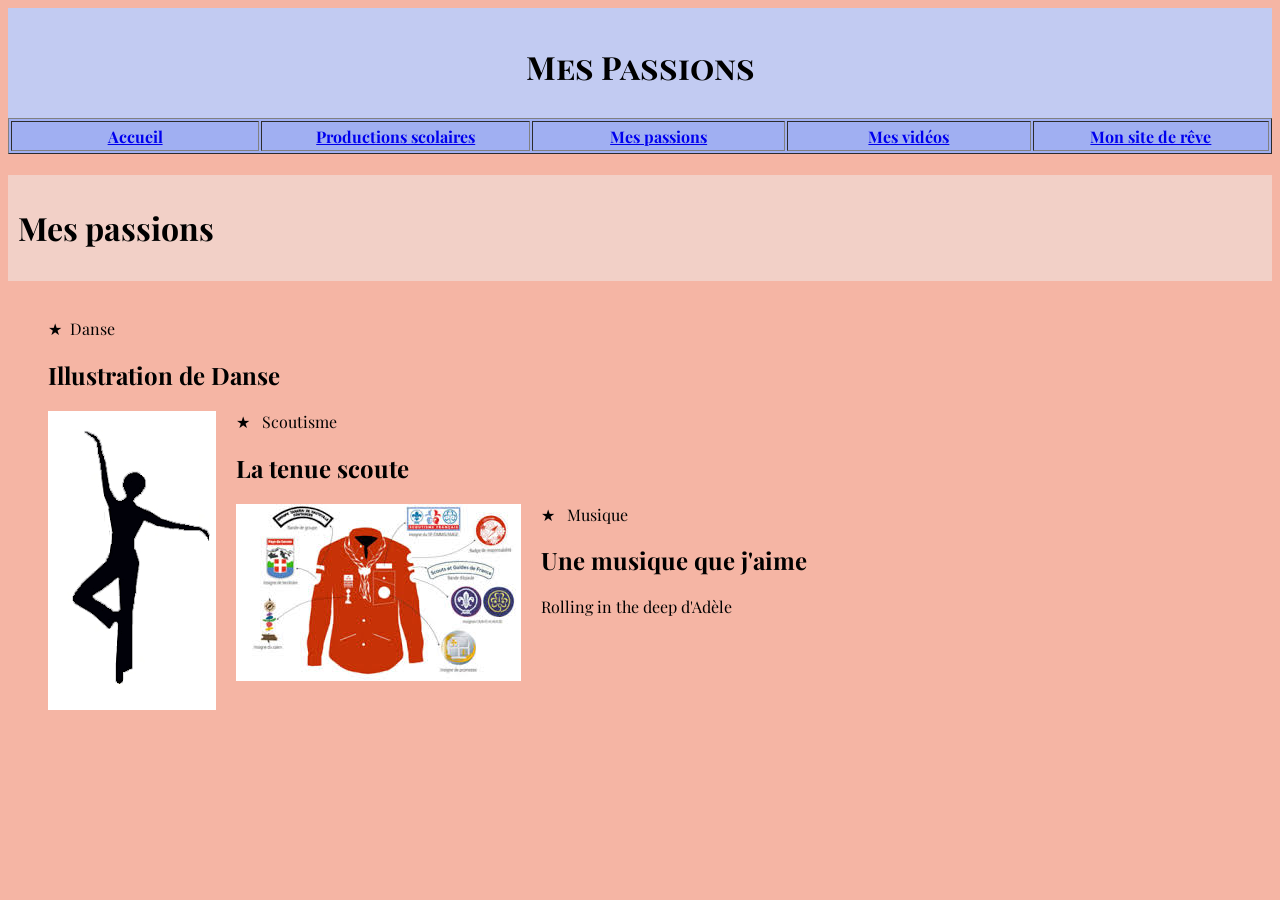
<file: passions.html>
<!DOCTYPE html>
<html lang="fr">

<head>
	<title> Mes passions </title>
	<meta charset="utf-8" />
	<link href="https://fonts.googleapis.com/css2?family=Playfair+Display:ital,wght@0,400..900;1,400..900&display=swap" rel="stylesheet">
	<link rel="stylesheet" href="style.css" type="text/css" />
</head>

<body>
	<div id="entete-de-page"> 
		<p> Mes Passions </p>
	</div> 
	<table id="bloc-menu" border="1">
	<tr>
		<th><a href="index.html"> Accueil </a></th>
		<th><a href="productions.html">Productions scolaires</a></th>
		<th><a href="passions.html">Mes passions</a></th>
		<th><a href="videos.html">Mes vidéos</a></th>
		<th><a href="site.html">Mon site de rêve</a></th>
	</tr>
	</table> <br/> 
	<div id="contenu">
		<h1> Mes passions </h1>	
	</div> <br/> 
	<ul><li>Danse</li> 
<h2 > Illustration de Danse</h2> 
<img src= "ma-puce.png" />
<li> Scoutisme</li> 
<h2 > La tenue scoute </h2>
<img src= "scout.jpeg" />
<li> Musique</li>
<h2 >  Une musique que j'aime </h2>
<p> Rolling in the deep d'Adèle </p></ul>
</body>

</html>
</file>
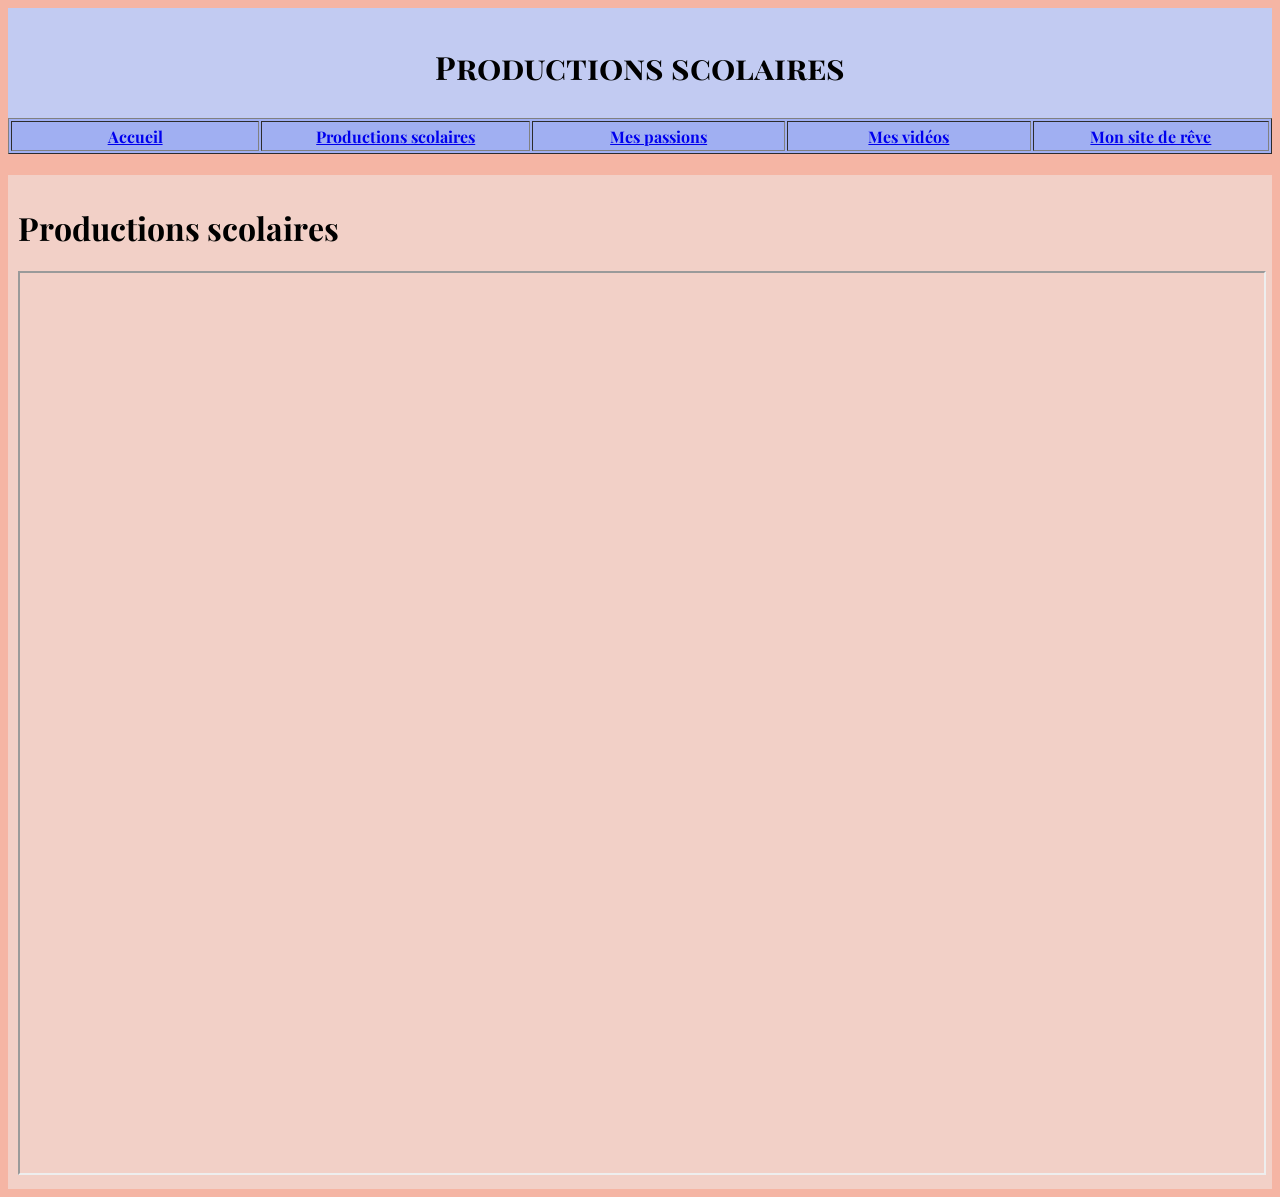
<file: productions.html>
<!DOCTYPE html>
<html lang="fr">

<head>
	<title> Productions scolaires </title>
	<meta charset="utf-8" />
	<link href="https://fonts.googleapis.com/css2?family=Playfair+Display:ital,wght@0,400..900;1,400..900&display=swap" rel="stylesheet">
	<link rel="stylesheet" href="style.css" type="text/css" />
</head>

<body>
	<div id="entete-de-page"> 
		<p> Productions scolaires </p>
	</div> 
	<table id="bloc-menu" border="1">
	<tr>
		<th><a href="index.html"> Accueil </a></th>
		<th><a href="productions.html">Productions scolaires</a></th>
		<th><a href="passions.html">Mes passions</a></th>
		<th><a href="videos.html">Mes vidéos</a></th>
		<th><a href="site.html">Mon site de rêve</a></th>
	</tr>
	</table> <br/> 
	<div id="contenu">
		<h1> Productions scolaires </h1>	
		<iframe src="https://padlet.com/lyceesacrecoeur/productions-smewfa4mife04yd0" width="90%" height= "100%" </iframe>
	</div> <br/> 
	
</body>

</html>
</file>
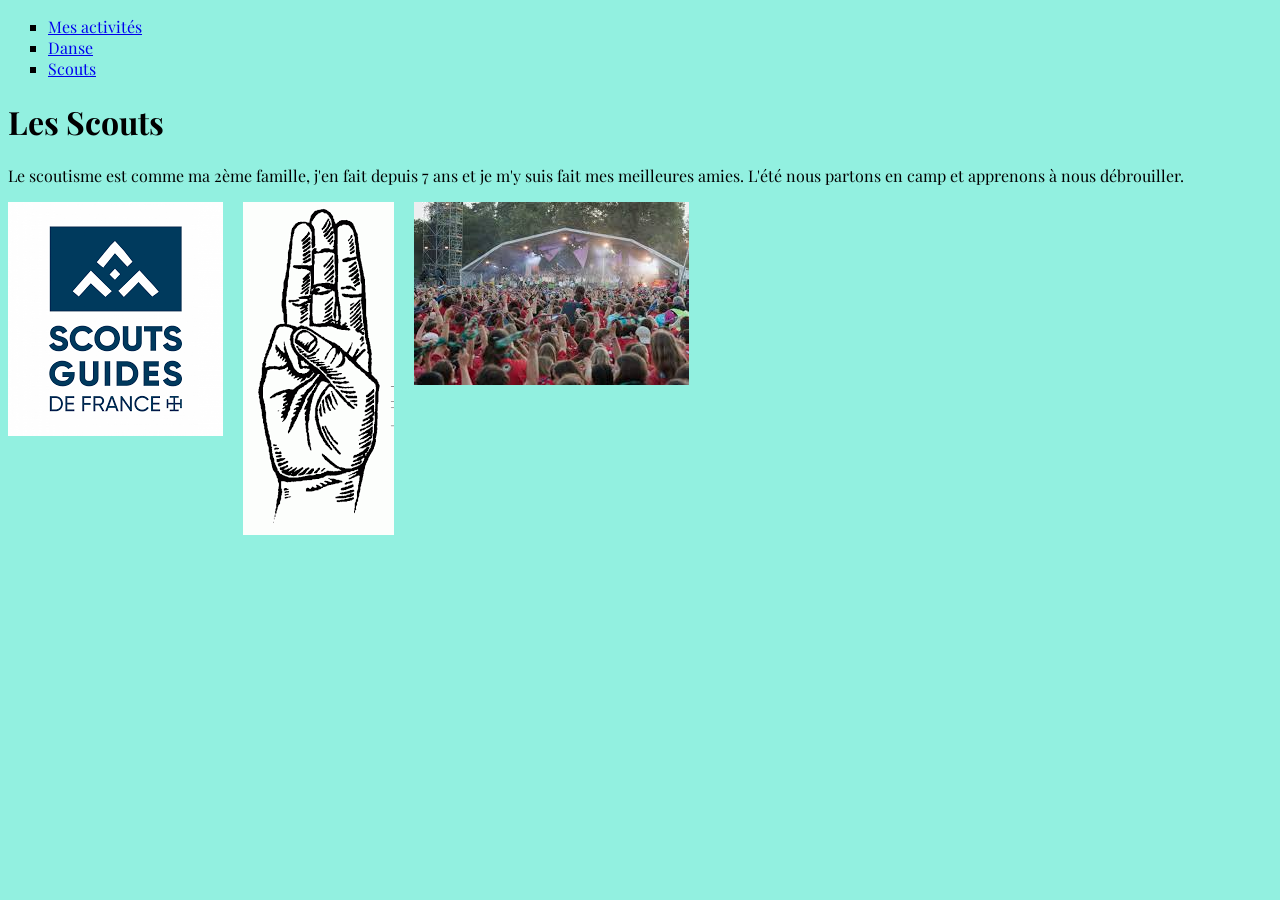
<file: scouts.html>
<!DOCTYPE html>
<html lang="fr">
<head>
    <meta charset="UTF-8">
    <title>Les Scouts</title>
	<link href="https://fonts.googleapis.com/css2?family=Playfair+Display:ital,wght@0,400..900;1,400..900&display=swap" rel="stylesheet">
    <link rel="stylesheet" href="style11.css">
</head>
<body>

<header>
    <nav>
        <ul class="menu">
            <li><a href="activités.html">Mes activités</a></li>
            <li><a href="danse.html">Danse</a></li>
            <li><a href="scouts.html">Scouts</a></li>
        </ul>
    </nav>
</header>

<h1>Les Scouts</h1>

<p>Le scoutisme est comme ma 2ème famille, j'en fait depuis 7 ans et je m'y suis fait mes meilleures amies. L'été nous partons en camp et apprenons à nous débrouiller.</p>

<div class="images">
    <img src="[data-uri]" alt="Scout 1">
    <img src="[data-uri]" alt="Scout 2">
    <img src="[data-uri]" alt="Scout 3">
</div>


</body>

</html>
</file>
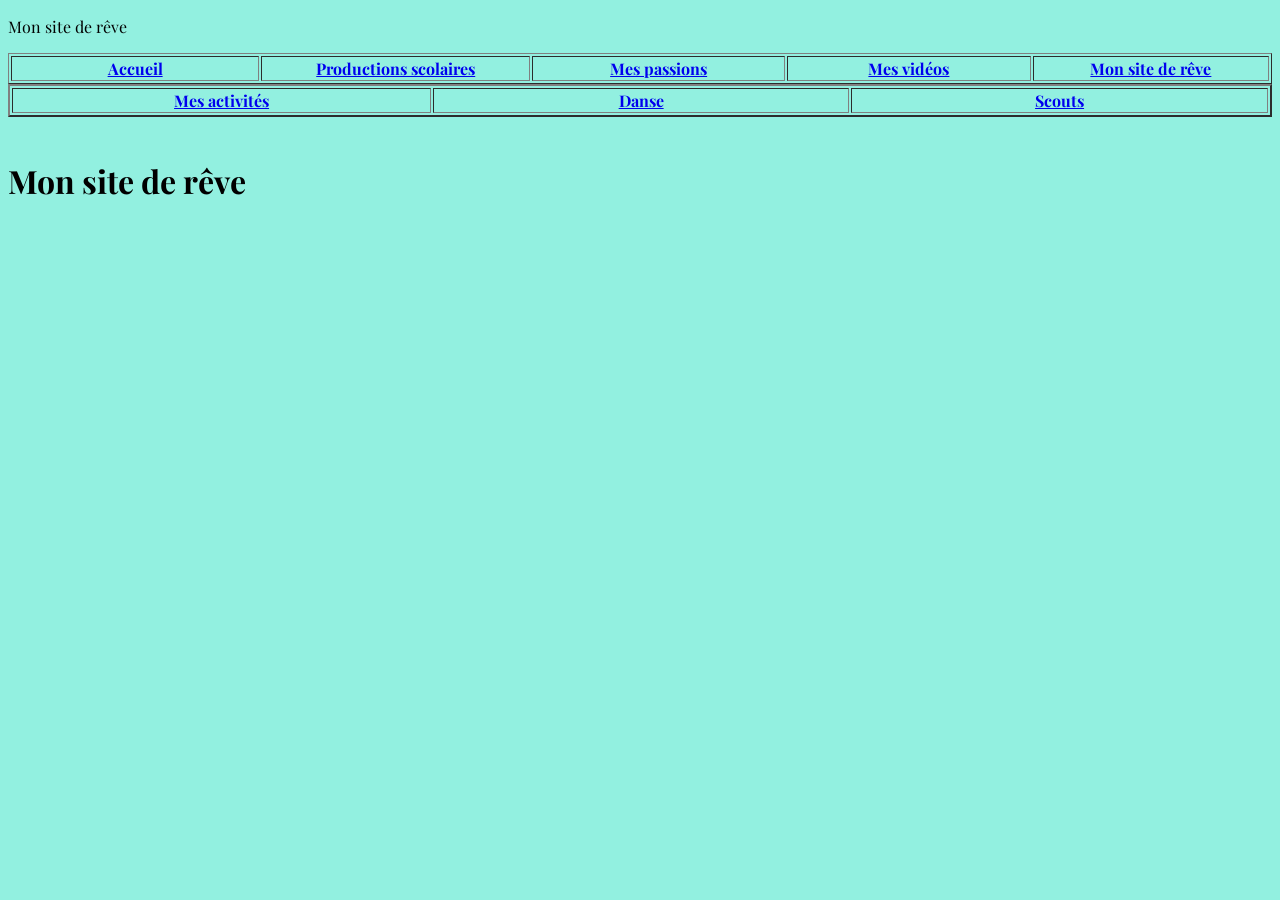
<file: site.html>
<!DOCTYPE html>
<html lang="fr">

<head>
	<title> Mon site de rêve </title>
	<meta charset="utf-8" />
	<link href="https://fonts.googleapis.com/css2?family=Playfair+Display:ital,wght@0,400..900;1,400..900&display=swap" rel="stylesheet">
	<link rel="stylesheet" href="style11.css" type="text/css" />
</head>

<body>
	<div id="entete-de-page"> 
		<p> Mon site de rêve </p>
	</div> 
	<table id="bloc-menu" border="1">
	<tr>
		<th><a href="index.html"> Accueil </a></th>
		<th><a href="productions.html">Productions scolaires</a></th>
	 	<th><a href="passions.html">Mes passions</a></th>
		<th><a href="videos.html">Mes vidéos</a></th>
		<th><a href="site.html">Mon site de rêve</a></th>
	</tr>
	</table> 
	
	<table id="bloc-menu" border="2">
	</tr>
	
	<th><a href="activités.html"> Mes activités</a></th>
	<th><a href="danse.html"> Danse </a></th>
	<th><a href="scouts.html"> Scouts </a></th>
	</tr>
	</table> <br/> 
	
	<div id="contenu">
		<h1> Mon site de rêve </h1>	
	</div> <br/> 
	
</body>

</html>
</file>
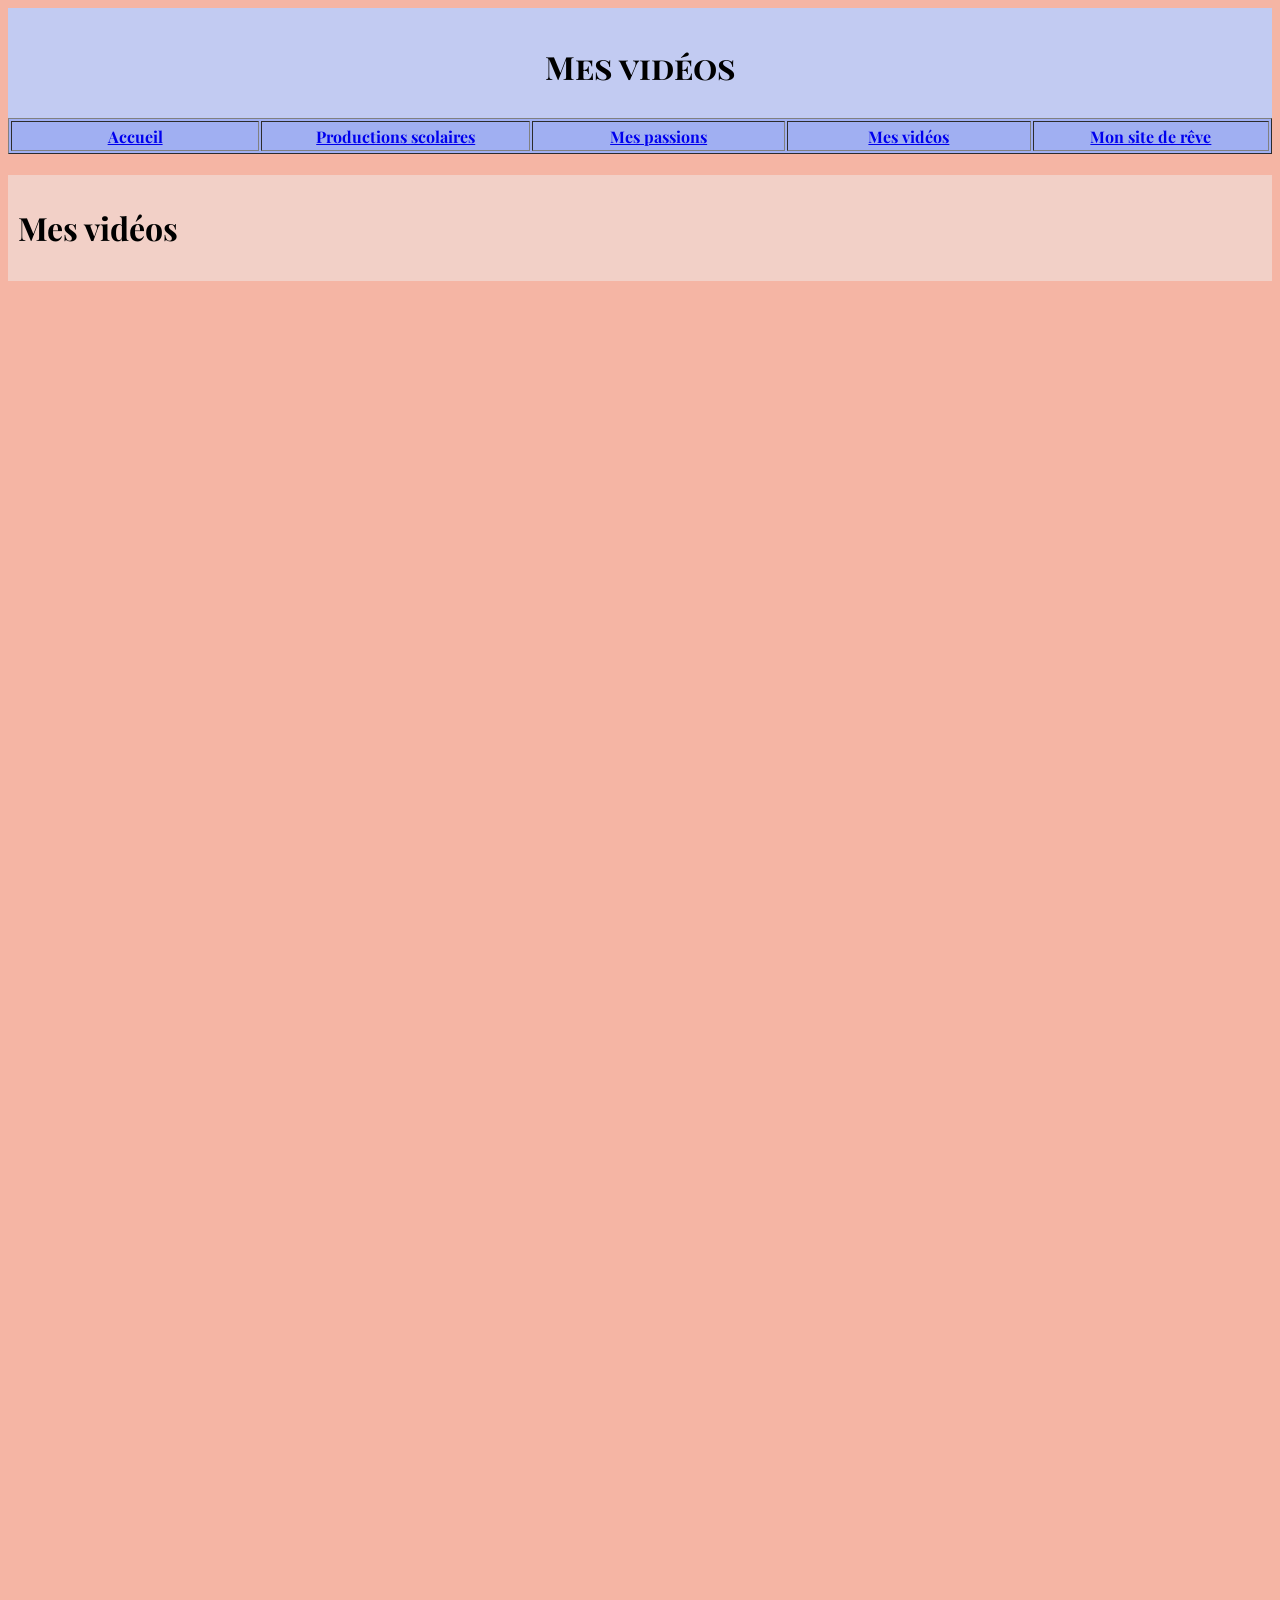
<file: videos.html>
<!DOCTYPE html>
<html lang="fr">

<head>
	<title> Mes vidéos </title>
	<meta charset="utf-8" />
	<link href="https://fonts.googleapis.com/css2?family=Playfair+Display:ital,wght@0,400..900;1,400..900&display=swap" rel="stylesheet">
	<link rel="stylesheet" href="style.css" type="text/css" />
</head>

<body>
	<div id="entete-de-page"> 
		<p> Mes vidéos </p>
	</div> 
	<table id="bloc-menu" border="1">
	<tr>
		<th><a href="index.html"> Accueil </a></th>
		<th><a href="productions.html">Productions scolaires</a></th>
		<th><a href="passions.html">Mes passions</a></th>
		<th><a href="videos.html">Mes vidéos</a></th>
		<th><a href="site.html">Mon site de rêve</a></th>
	</tr>
	</table> <br/> 
	<div id="contenu">
		<h1> Mes vidéos </h1>	
	</div> <br/> 
	
</body>

</html>
<iframe width="560" height="315" src="https://www.youtube.com/embed/VPRjCeoBqrI?si=MKjV_mVTUE1HUjgt" title="YouTube video player" frameborder="0" allow="accelerometer; autoplay; clipboard-write; encrypted-media; gyroscope; picture-in-picture; web-share" referrerpolicy="strict-origin-when-cross-origin" allowfullscreen></iframe>
<iframe width="560" height="315" src="https://www.youtube.com/embed/F-6CALasznM?si=UHPsHeuvWrvZt-O8" title="YouTube video player" frameborder="0" allow="accelerometer; autoplay; clipboard-write; encrypted-media; gyroscope; picture-in-picture; web-share" referrerpolicy="strict-origin-when-cross-origin" allowfullscreen></iframe>
<iframe width="560" height="315" src="https://www.youtube.com/embed/or3tEfRpNBk?si=zLT3ZltvI7xMKR3Y" title="YouTube video player" frameborder="0" allow="accelerometer; autoplay; clipboard-write; encrypted-media; gyroscope; picture-in-picture; web-share" referrerpolicy="strict-origin-when-cross-origin" allowfullscreen></iframe>
</file>
<file: style.css>
iframe {
	
	height: 100vh;
	width: 100%;
	}
body {
	background-color: #F5B5A4;
	font-family: Playfair Display, sans-serif;
	font-size: 16px;
}
img { 
	float: left; 
	margin-right: 20px;
}
i.presentation {
	display: flex;
	gap:20px;
	align-items: flex-start;
	}
	.presentation img { 
	width: 120px; /*plus fiable que % ici*/
	height: auto;
	}
	.texte-presentation {
		flex:1;
		color: #163880;
		}
		
th { width: 500px;}
ul { list-style-type: square; }
ul { 

  list-style-type: none; /* on supprime la puce par défaut */ 

}
ul li::before { 

  content: "★";   /* on met une puce en forme d'étoile */  

  margin-right: 8px; 

} 

#entete-de-page {
	padding: 5px;
	height: 100px;
	background-color: #C2CBF2;
	font-size: 32px;
	font-weight: bold;
	font-variant: small-caps;
	text-align: center;
}
#bloc-menu {
	height: 36px;
	background-color: #A0AFF2;
	float: center;
	color: #FFFFFF;
}
#contenu {
	padding: 10px;
	background-color: #F2D0C7;
	/*j'ai mis un fond rose clair sur la zone de contenu*/
}
#infos {
	color: darkblue;
	font-style: italic;
}
#pied-de-page {
	padding: 5px;
	background-color: #F2D0C7;
	font-size: 11px;
}




/*créer des commandes pour lancer /arrêter de la musique*/
.bouton {
	display:inline-block;
	text-align:center;
	text-decoration:none;
	font-weight: 400;
	color:#f34808;
	font-size:4rem;
	line-height:2em;
	margin:0 30px;
}

.bouton.active {
Color:#08c5f3;
}
/*mettre une image aux bords arrondis*/

.arrondie {
-moz-border-radius:7px;
-webkit-border-radius:7px;
border-radius:7px;
}
.playfair-display-<uniquifier> {
	font-family: "Playfair Display" , serif;
	font-optical-sizing: auto;
	dont-weight: <weight>;
	font-style: normal;
	}
</file>
<file: style11.css>
iframe {
	
	height: 100vh;
	width: 100%;
	}
body {
	background-color: #92F0E0;
	font-family: Playfair Display, sans-serif;
	font-size: 16px;
}
img { 
	float: left; 
	margin-right: 20px;
}
i.presentation {
	display: flex;
	gap:20px;
	align-items: flex-start;
	}
	.presentation img { 
	width: 120px; /*plus fiable que % ici*/
	height: auto;
	}
	.texte-presentation {
		flex:1;
		color: #031438;
		}
		th { width: 500px;}

ul { list-style-type: square; }


#entete-de-page {
}
padding: 5px;
height: 100px;
background-color: #F7F2C3;
font-size: 32px;
font-weight: bold;
font-variant: small-caps:
text-align: center;
#bloc-menu {
}
height: 36px;
background-color:  #F2EBA0;
float: center;
color: #FFFFFF;

#contenu {
padding: 10px;
}
color: #FFFFFF;

#contenu {
padding: 10px;
background-color: #C7F2E9;
} /*j'ai mis un fond vert clair sur la zone de contenu*/
#infos {
}
color: darkblue;
font-style: italic;
#pied-de-page {
}
padding: 5px;
background-color: #F2D0C7;
font-size: 11px;
/*créer des commandes pour lancer /arrêter de la musique*/
.bouton {
display:block;
text-align:center;
text-decoration:none;
font-weight: 500;
color:#f34808:
font-size:4rem;
line-height: 2em;}

.bouton.active {
Color: #08c5f3:
}
/*mettre une image aux bords arrondis*/
.arrondie {
-moz-border-radius:7px;
-webkit-border-radius:7px;
border-radius: 7px;
}
.playfair-display-<uniquifier> {
font-family: "Playfair Display", serif;
font-optical-sizing: auto;
font-weight: <weight>;
font-style: normal;

}
</file>
